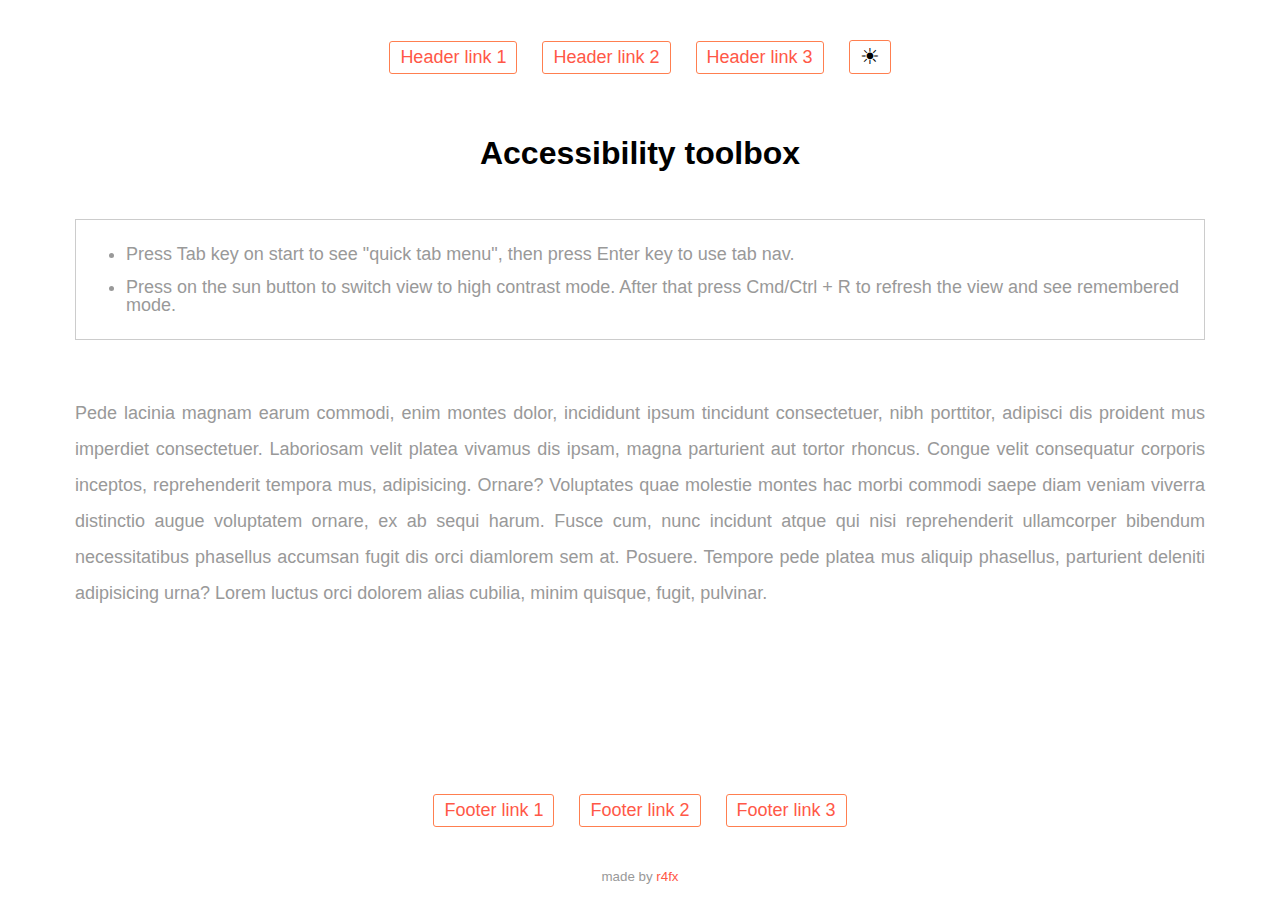
<file: readme.html>
<!DOCTYPE html>
<html lang="en">
<head>
    <meta charset="UTF-8">
    <title>Accessibility toolbox</title>

    <link rel="stylesheet" href="styles/css/readme.css">
    <link rel="stylesheet" href="styles/css/accessibility.toolbox.css">
    <link rel="stylesheet alternate" href="styles/css/accessibility.highcontrast.css" media="all" title="highcontrast">

    <script src="https://ajax.googleapis.com/ajax/libs/jquery/3.1.1/jquery.min.js"></script>
    <script src="accessibility.toolbox.js"></script>
</head>
<body>
    <ul id="accessibility-tab-menu">
        <li><a href="#accessible-main-nav">Main menu</a></li>
        <li><a href="#accessible-content">Go to content</a></li>
        <li><a href="#accessible-footer-nav">Footer</a></li>
    </ul>

    <nav>
        <ul id="accessible-main-nav" class="inline-center">
            <li><a href="#">Header link 1</a></li>
            <li><a href="#">Header link 2</a></li>
            <li><a href="#">Header link 3</a></li>
            <li>
                <button type="button" data-theme-switcher="highcontrast" data-contrast="toggle">&#9728;</button>
            </li>
        </ul>
    </nav>

    <h1 class="inline-center">Accessibility toolbox</h1>

    <main>
        <ul class="instruction">
            <li>Press Tab key on start to see "quick tab menu", then press Enter key to use tab nav.</li>
            <li>Press on the sun button to switch view to high contrast mode. After that press Cmd/Ctrl + R to refresh the view and see remembered mode.</li>
        </ul>

        <div class="page-content" id="accessible-content">
            <p>Pede lacinia magnam earum commodi, enim montes dolor, incididunt ipsum tincidunt consectetuer, nibh porttitor, adipisci dis proident mus imperdiet consectetuer.

                Laboriosam velit platea vivamus dis ipsam, magna parturient aut tortor rhoncus. Congue velit consequatur corporis inceptos, reprehenderit tempora mus, adipisicing.

                Ornare? Voluptates quae molestie montes hac morbi commodi saepe diam veniam viverra distinctio augue voluptatem ornare, ex ab sequi harum.

                Fusce cum, nunc incidunt atque qui nisi reprehenderit ullamcorper bibendum necessitatibus phasellus accumsan fugit dis orci diamlorem sem at. Posuere.

                Tempore pede platea mus aliquip phasellus, parturient deleniti adipisicing urna? Lorem luctus orci dolorem alias cubilia, minim quisque, fugit, pulvinar.</p>
        </div>
    </main>

    <footer>
        <nav>
            <ul id="accessible-footer-nav" class="inline-center">
                <li><a href="#">Footer link 1</a></li>
                <li><a href="#">Footer link 2</a></li>
                <li><a href="#">Footer link 3</a></li>
            </ul>
        </nav>

        <p class="inline-center">
            <small>made by <a href="https://github.com/r4fx/accessibility-toolbox" target="_blank">r4fx</a></small>
        </p>
    </footer>
</body>
</html>
</file>
<file: styles/css/readme.css>
html{font-size:62.5%;height:100vh}body{background-color:white;font-family:'Helvetica Neue', 'Helvetica', 'Trebuchet MS', 'Arial', sans-serif;font-size:1.6rem;max-width:1180px;margin:0 auto;padding:0 25px;height:100%;display:flex;flex-direction:column}nav ul{font-size:1.8rem}nav li{border:1px solid coral;border-radius:3px;display:inline-block;list-style-type:none;vertical-align:middle}nav li:not(:last-child){margin-right:20px}nav a,nav [data-contrast="toggle"]{padding:5px 10px;display:inline-block}main{flex-grow:1;line-height:2;font-size:1.8rem;text-align:justify}p{color:#999;margin:15px 0}a{text-decoration:none;color:#ff5847}ul{margin:40px 0;padding:0}.inline-center{text-align:center}.instruction{border:1px solid #ccc;padding:25px 25px 25px 50px;margin:25px;color:#999}.instruction li{line-height:1}.instruction li:not(:last-child){margin-bottom:15px}.page-content{padding:15px 25px}
/*# sourceMappingURL=readme.css.map */
</file>
<file: styles/css/accessibility.toolbox.css>
#accessibility-tab-menu{position:relative;margin:0;padding:0;list-style:none}#accessibility-tab-menu li a{color:#000;background-color:#fff;text-decoration:none;position:absolute;z-index:99999;left:-9999px;top:-2px;font-size:1.8rem;font-weight:bold;padding:5px 15px;border:2px solid #000;outline:0}#accessibility-tab-menu li a:focus{left:0;position:fixed;background-color:yellow !important;color:black !important}[data-contrast="toggle"]{border:0;padding:0;background:none;font-size:2.2rem;line-height:1;cursor:pointer;vertical-align:middle}
/*# sourceMappingURL=accessibility.toolbox.css.map */
</file>
<file: styles/css/accessibility.highcontrast.css>
html.highcontrast{font-size:70%}body{color:#fff !important;background-color:#000 !important}[data-theme-switcher].active{color:#ff0 !important}nav li{border-color:#ff0 !important}a{color:#ff0 !important}p,.instruction{color:#fff !important}
/*# sourceMappingURL=accessibility.highcontrast.css.map */
</file>
